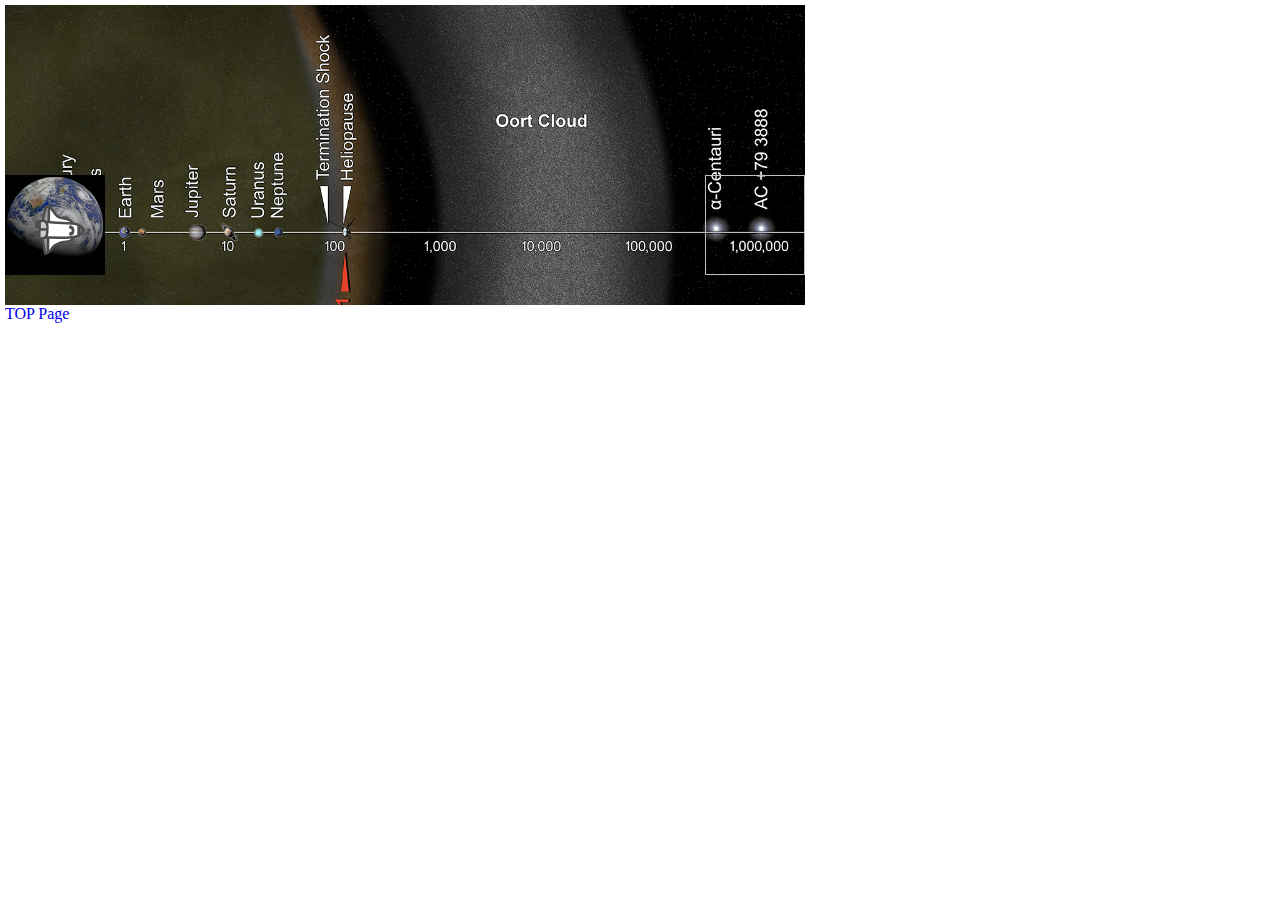
<file: docs/index3.html>
<!DOCTYPE html>
<html>
  <head>
    <meta http-equiv="X-UA-Compatible" content="IE=edge">
    <title></title>
    <meta charset="utf-8">
    <meta name="description" content="">
    <meta name="author" content="">
    <meta name="viewport" content="width=device-width, initial-scale=1">
    <link rel="stylesheet" type="text/css" href="css/style.css">
    <link rel="stylesheet" type="text/css" href="css/style3.css">
    <link rel="stylesheet" href="">
      <!--[if lt IE 9]>
      <script src="//cdn.jsdelivr.net/html5shiv/3.7.2/html5shiv.min.js"></script>
      <script src="//cdnjs.cloudflare.com/ajax/libs/respond.js/1.4.2/respond.min.js"></script>
      <![endif]-->
      <link rel="shortcut icon" href="">
  </head>
  <body>
    <div id="container">
      <div id="space">
        <div id="line">
          <div id="line-container">
            <img id="spaceshuttle" src="img/spaceshuttle.png" alt="spaceshuttle" />
            <div id="planet-container">
              <div class="planet"><img src="img/EarthFull.jpg" /></div>
              <div class="planet"><img id="dest" /></div>
            </div>
          </div>
        </div>
      </div>

      <script src="https://ajax.googleapis.com/ajax/libs/jquery/3.3.1/jquery.min.js"></script>
      <script src="js/script.js"></script>
      <script src="js/script3.js"></script>
    </div>
    <a href="https://koujikozaki.github.io/SACO2018/">TOP Page</a> 
  </body>
</html>
</file>
<file: docs/css/style.css>
body {
  height: 300px;
  margin: 5px;
  max-width: 800px;
  width: 100%;
}

a {
	text-decoration: none;
}

img.item {
	max-width: 100px;
	width: 100%;
	height: auto;
	cursor:pointer;
	border-radius: 12px;
	padding: 6px;
}

img.star {
	max-width: 150px;
	width: 100%;
	height: auto;
	cursor:pointer;
	border-radius: 12px;
	padding: 12px;
	background-color: black;
}

.from {
	margin-right: 25px;
}

.to {
	margin-right: 25px;
	margin-left: 25px;
}


.active{
	background-color: red;
}

ul.stars,
ul.items {
	display: flex;
	flex-flow: row wrap;
	justify-content: center;
	align-items: flex-start;
}

ul.items {
	width: 500px;
	margin-left: auto;
	margin-right: auto;
}


.stars li,
.items li {
	list-style: none;
	margin-left: 5px;
	margin-bottom: 15px;
	text-align: center;
}

.items li:last-item() {
	list-style: none;
	margin-left: 0;
}

#transport {
	display: flex;
	flex-flow: row nowrap;
	justify-content: center;
	align-items: center;
	font-size: 24px;
	font-weight: bold;
	margin-top: 30px;
}

div.item_title {
	font-size: 24px;
	font-weight: bold;
	text-align: center;
	margin: 30px 0;
}

.buttonSubmit {
	display: block;
	width: 200px;
	height: 24px;
	text-align: center;
	border-radius: 6px;
	background-color: red;
	color: white;
	line-height: 24px;
	font-size: 24px;
	padding: 12px 0;
	margin-left: auto;
	margin-right: auto;
	margin-top: 30px;
 }

footer {
 	text-align: center;
 	font-size: 16px;
 	margin-top: 30px;
 }

h1 {
	margin-top: 30px;
	text-align: center;
}

.imgTitle {
	max-width: 400px;
	width: 100%;
	height: auto;
	margin-right: auto;
	margin-left: auto;
}
</file>
<file: docs/css/style3.css>
body {
  height: 300px;
  margin: 5px;
}

#container {
  height: 300px;
  background-image: url("../img/distance.jpg");
  background-size: cover;
  background-repeat: no-repeat;
}

#space {
  width: 800px;
}

#line {
  padding: 170px 0 0 0;
}

#line-container {
  position: relative;
}

#planet-container {
  width: 100%;
  height: 100px;
  display: flex;
  flex-direction: row;
  justify-content: space-between;
}

.planet, .planet>img {
  width: 100px;
  height: 100px;
  z-index: 10;
}

.planet:last-child, .planet>img:last-child {
  float: right;
}

#spaceshuttle {
  display: block;
  transform: rotate(90deg);
  margin: 30px 0 0 0;
  width: 50px;
  height: 50px;
  position: absolute;
  left: 30px;
  z-index: 100;
}

.run-spaceshuttle-success {
  animation: spaceshuttle-success 5s ease forwards;
}

@keyframes spaceshuttle-success {
  0% {left: 30px;}
  70% {left: calc(50% - 100px);}
  100% {left: calc(100% - 100px);}
}

.run-spaceshuttle-failure {
  animation: spaceshuttle-failure 5s ease-out forwards;
}

@keyframes spaceshuttle-failure {
  0% {left: 30px; top: 0;}
  70% {left: calc(50% - 100px); top: 0; transform: rotate(90deg);}
  100% {left: calc(80% - 100px); top: 150px; transform: rotate(180deg);}
}
</file>
